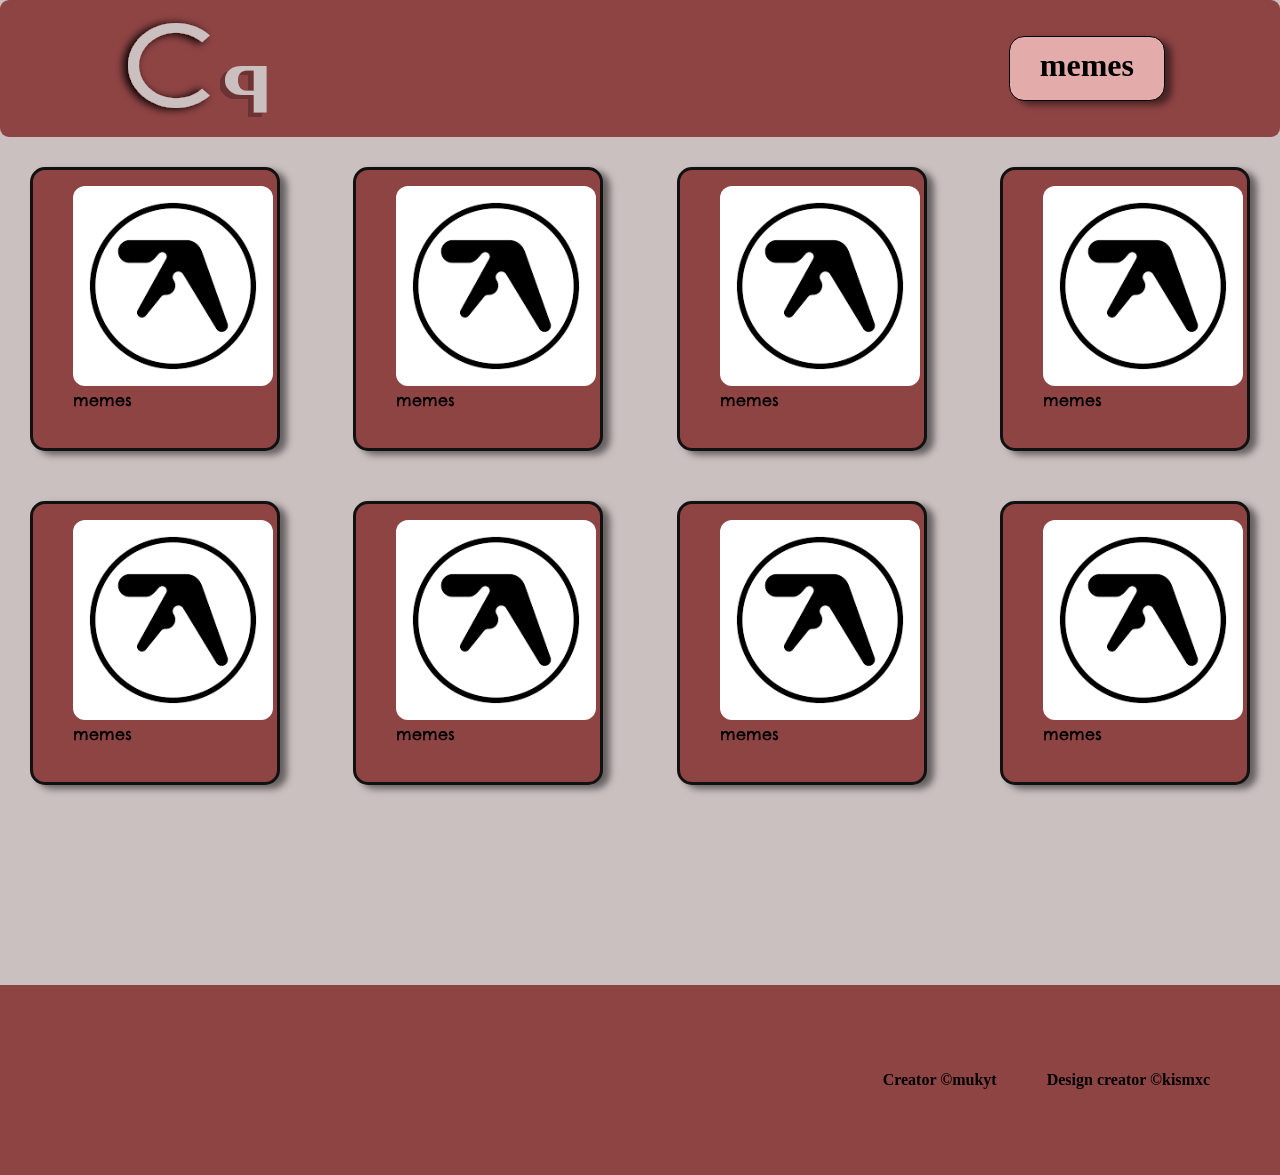
<file: index.html>
<!DOCTYPE html>
<html lang="en">

<head>
    <meta charset="UTF-8">
    <meta name="viewport" content="width=device-width, initial-scale=1.0">
    <link rel="stylesheet" href="style.css">
    <link rel="preconnect" href="https://fonts.googleapis.com">
    <link rel="preconnect" href="https://fonts.gstatic.com" crossorigin>
    <link href="https://fonts.googleapis.com/css2?family=Chelsea+Market&display=swap" rel="stylesheet">
    <title>Document</title>
</head>

<body>
    <header>
        <div class="container-header">
            <img src="./svg/Ellipse 1.svg" alt="C-svg">
            <img src="./svg/P.svg" alt="P-svg">
        </div>
        <h1 class="title-header"> <a href="second.html">memes</a></h1>
    </header>
    <main>
        <div class="container-main">

            <article class="container">
                <figure>
                    <img src="./img/images.png" alt="" class="main-img">
                    <figcaption>memes</figcaption>
                </figure>

            </article>
            <article class="container">
                <figure>
                    <img src="./img/images.png" alt="" class="main-img">
                    <figcaption>memes</figcaption>
                </figure>

            </article>
            <article class="container">
                <figure>
                    <img src="./img/images.png" alt="" class="main-img">
                    <figcaption>memes</figcaption>
                </figure>
            </article>
            <article class="container">
                <figure>
                    <img src="./img/images.png" alt="" class="main-img">
                    <figcaption>memes</figcaption>
                </figure>
            </article>
            <article class="container">
                <figure>
                    <img src="./img/images.png" alt="" class="main-img">
                    <figcaption>memes</figcaption>
                </figure>
            </article>
            <article class="container">
                <figure>
                    <img src="./img/images.png" alt="" class="main-img">
                    <figcaption>memes</figcaption>
                </figure>
            </article>
            <article class="container">
                <figure>
                    <img src="./img/images.png" alt="" class="main-img">
                    <figcaption>memes</figcaption>
                </figure>
            </article>
            <article class="container">
                <figure>
                    <img src="./img/images.png" alt="" class="main-img">
                    <figcaption>memes</figcaption>
                </figure>
            </article>
        </div>
    </main>
    <footer>
        <div class="container-footer">
            <p class="creators">Creator &copy;mukyt</p>
            <p class="creators">Design creator &copy;kismxc</p>
        </div>
    </footer>
</body>

</html>
</file>
<file: style.css>
body {
    background-color: #cbc0c0;
    margin: 0;
}

header {
    display: flex;
    justify-content: space-between;
    background-color: #8f4444;
    padding: 15px;
    border-radius: 9px;
}
a{
    text-decoration: none;
    color: black;
}

.logotype2 {
    margin-right: 15px;
}

.container-header {
    margin-left: 100px;
}

.title-header {
    margin-right: 100px;
    border: solid, 1px;
    border-radius: 15px;
    padding-top: 10px;
    padding-bottom: 10px;
    padding-left: 30px;
    padding-right: 30px;
    background-color: #e4abab;
    box-shadow: 7px 4px 7px 0 rgba(0, 0, 0, 0.5); ;
}

.container-main {
    display: flex;
    justify-content: space-between;
    gap: 50px;
    flex-wrap: wrap;
    margin: 30px;
}

.container {
    border: 3px solid #121111;
    border-radius: 15px;
    width: 20%;
    height: 278px;
    background-color: #8f4444;
    box-shadow: 7px 4px 7px 0 rgba(0, 0, 0, 0.5);
    font-family: "Chelsea Market", system-ui;
    font: 400;
    font-style: normal;
}

.main-img {
   width: 200px;
   border-radius: 12px;
}

.container-footer{
    display: flex;
    justify-content: flex-end;
    gap: 50px;
    font-weight: 600;
    font-family: Georgia, 'Times New Roman', Times, serif;
    margin-top: 200px;
    padding: 70px;
    background-color: #8f4444;
}
</file>
